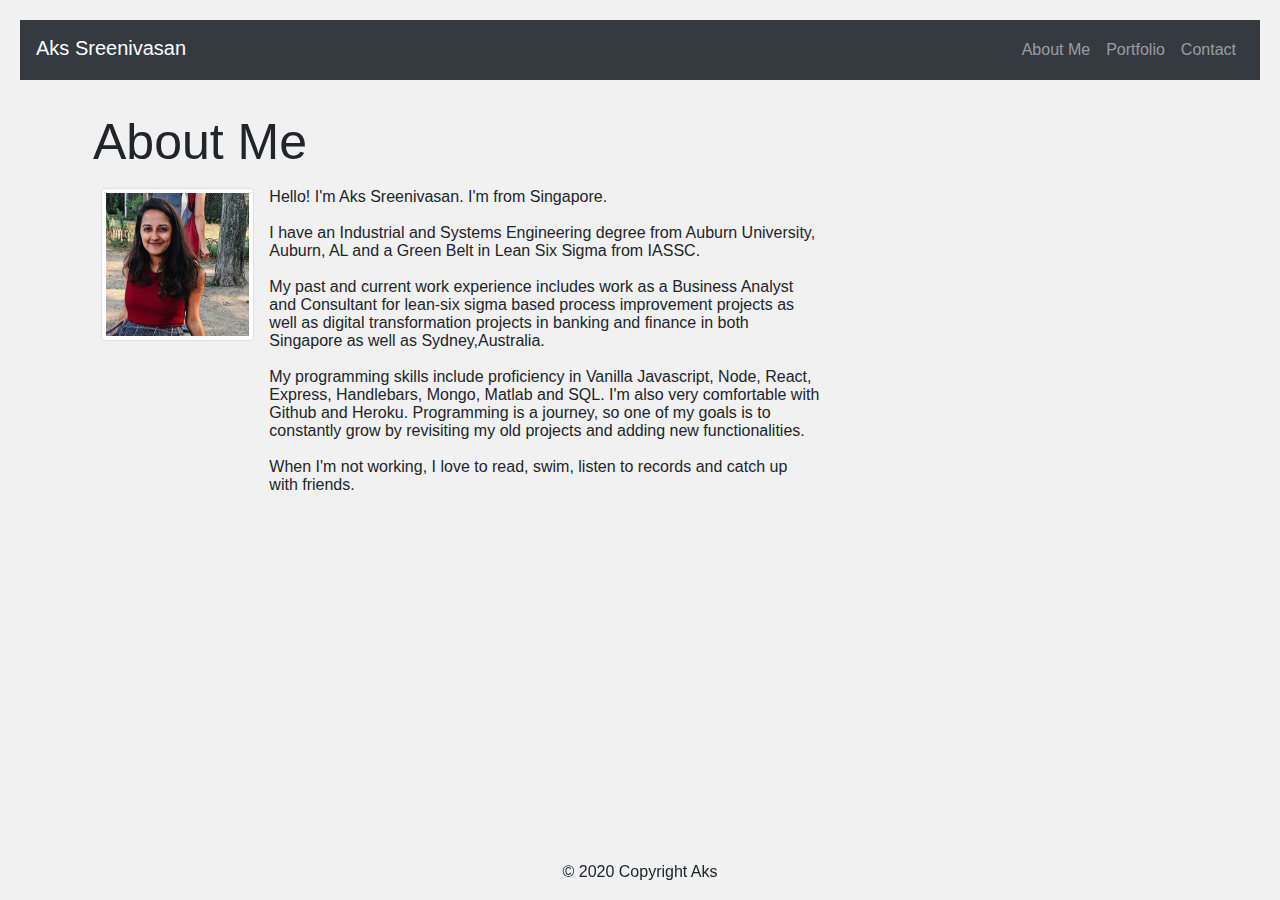
<file: index.html>
<!--Index Page-->

<!DOCTYPE html>
<html lang="en-us">

<head>

    <meta charset="UTF-8">
    <title>Index Page</title>

    <!-- Bootstrap CSS -->
    <link rel="stylesheet" href="https://maxcdn.bootstrapcdn.com/bootstrap/4.0.0/css/bootstrap.min.css">
    <link rel="stylesheet" href="assets/css/style.css">
</head>

<body>



    <!--A Nav Bar with Name and Contact, Portfolio, About Me to the right-->

    <nav class="navbar navbar-expand-lg navbar-dark bg-dark">
        <span class="navbar-brand mb-1 h1 mx-auto text-center">Aks Sreenivasan</span>

        <button class="navbar-toggler" type="button" data-toggle="collapse" data-target="#navbarSupportedContent" aria-controls="navbarSupportedContent" aria-expanded="false" aria-label="Toggle navigation">
  <span class="navbar-toggler-icon"></span>
  </button>
        <!--div containing toggable navigation-->
        <div class="collapse navbar-collapse" id="navbarSupportedContent">

            <!--navigation menu-->
            <ul class="nav navbar-nav ml-auto text-right">
                <li class="nav-item">
                    <a class="nav-link" href="index.html">About Me</a>
                </li>

                <li class="nav-item">
                    <a class="nav-link" href="portfolio2.html">Portfolio</a>
                </li>

                <li class="nav-item">
                    <a class="nav-link" href="contact.html">Contact</a>
                </li>

            </ul>
        </div>
    </nav>


    <!--About Me Section-->

    <div class="container">
        <br>
        <div class="row">
            <div class="col-md-8">
                <div class="page-header">
                    <h1> About Me </h1>

                </div>
                <div class="row">
                    <div class="col-md-3">
                        <img src="assets/images/image.png" href="assets/images/image.png" alt="Aks Picture" class="img-thumbnail">
                    </div>
                    <div class="about col-md-9">
                        <p> Hello! I'm Aks Sreenivasan. I'm from Singapore.</br>
                            </br> I have an Industrial and Systems Engineering degree from Auburn University, Auburn, AL and a Green Belt in Lean Six Sigma from IASSC. </br>
                            </br>

                            My past and current work experience includes work as a Business Analyst and Consultant for lean-six sigma based process improvement projects as well as digital transformation projects in banking and finance in both Singapore as well as Sydney,Australia.</br>
                            </br>

                            My programming skills include proficiency in Vanilla Javascript, Node, React, Express, Handlebars, Mongo, Matlab and SQL. I'm also very comfortable with Github and Heroku. Programming is a journey, so one of my goals is to constantly grow by revisiting
                            my old projects and adding new functionalities.</br>
                            </br>
                            When I'm not working, I love to read, swim, listen to records and catch up with friends.</p>
                    </div>
                </div>
            </div>


            <!-- Footer -->
            <footer class="page-footer font-small blue fixed-bottom">

                <!-- Copyright -->
                <div class="footer-copyright text-center py-3">© 2020 Copyright Aks</div>
                <!-- Copyright -->

            </footer>
            <!-- Footer -->


            <!-- jQuery CDN -->
            <script src="https://ajax.googleapis.com/ajax/libs/jquery/1.11.3/jquery.min.js"></script>

            <script src="https://cdnjs.cloudflare.com/ajax/libs/popper.js/1.14.3/umd/popper.min.js"></script>

            <!-- Bootstrap JavaScript CDN -->
            <script src="https://maxcdn.bootstrapcdn.com/bootstrap/4.0.0/js/bootstrap.min.js"></script>

</body>

</html>
</file>
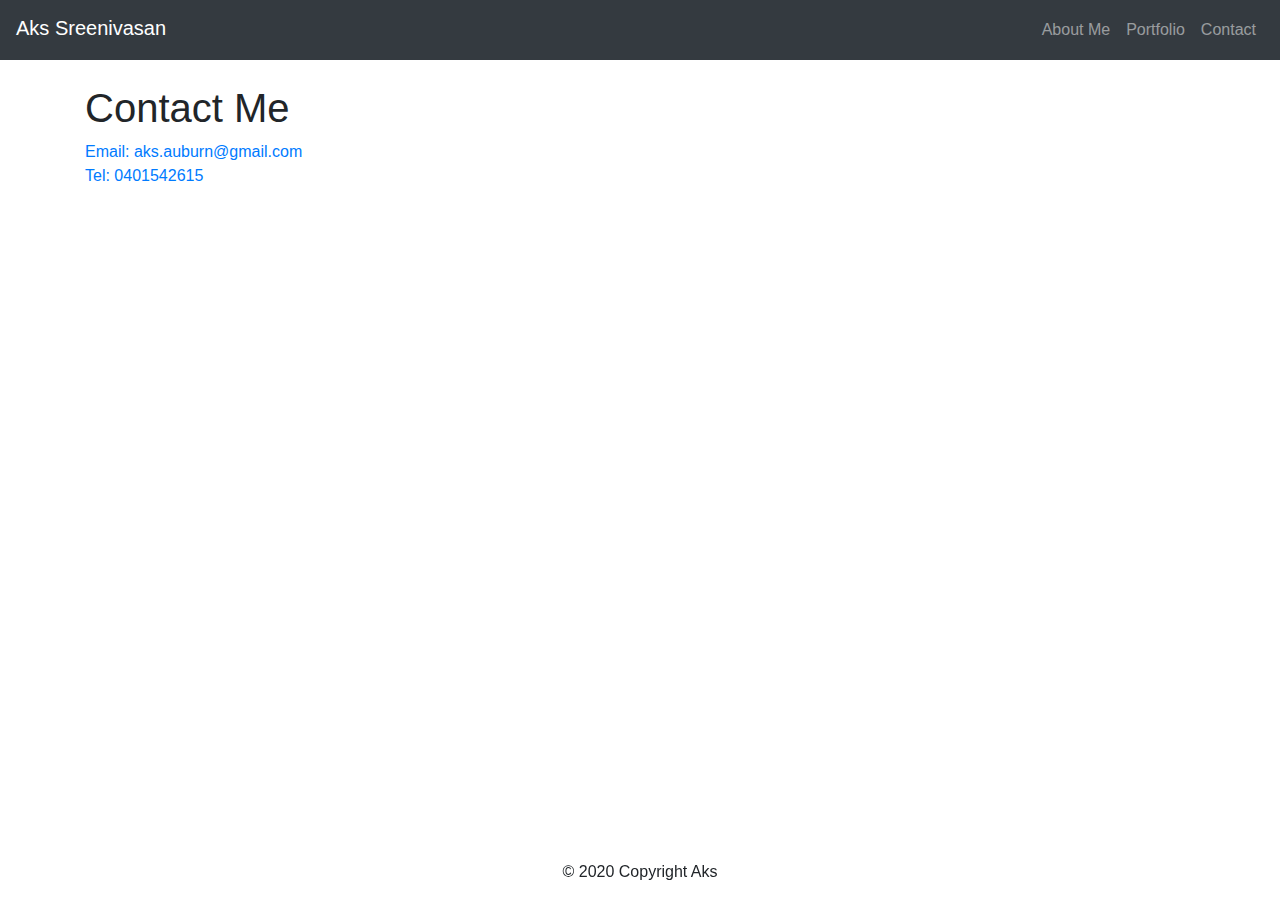
<file: contact.html>
<!--Contact Page-->

<!DOCTYPE html>
<html lang="en-us">

<head>

    <meta charset="UTF-8">
    <title>Contact Page</title>

    <!-- Bootstrap CSS -->
    <link rel="stylesheet" href="https://maxcdn.bootstrapcdn.com/bootstrap/4.0.0/css/bootstrap.min.css">

</head>

<body>

    <!--A Nav Bar with Name and Contact, Portfolio, About Me to the right-->

    <nav class="navbar navbar-expand-lg navbar-dark bg-dark">
        <span class="navbar-brand mb-1 h1 mx-auto text-center">Aks Sreenivasan</span>
        <button class="navbar-toggler" type="button" data-toggle="collapse" data-target="#navbarSupportedContent" aria-controls="navbarSupportedContent" aria-expanded="false" aria-label="Toggle navigation">
    <span class="navbar-toggler-icon"></span>
    </button>
        <!--div containing toggable navigation-->
        <div class="collapse navbar-collapse" id="navbarSupportedContent">

            <!--navigation menu-->
            <ul class="nav navbar-nav ml-auto text-right">
                <li class="nav-item">
                    <a class="nav-link" href="index.html">About Me</a>
                </li>

                <li class="nav-item">
                    <a class="nav-link" href="portfolio2.html">Portfolio</a>
                </li>

                <li class="nav-item">
                    <a class="nav-link" href="contact.html">Contact</a>
                </li>

            </ul>
        </div>
    </nav>



    <!--Contact Form-->

    <form id="contact-form" method="post" action="contact.php" role="form">

        <div class="container">
            <div class="row">
                <div class="col-md-8">
                    <br>
                    <h1>Contact Me</h1>
                    <a href="mailto: aks.auburn@gmail.com"> Email: aks.auburn@gmail.com</a>
                    <br>
                    <span itemprop="telephone"><a href="tel:+61401542615">Tel: 0401542615</a></span>
                </div>
            </div>
            <br>
            <!-- <h5> Or fill out the form below and I'll get back to you as soon as possible:</h5>
            <div class="row">
                <div class="col-md-6">
                    <div class="form-group">
                        <label for="form_name"> Name </label>
                        <input id="form_name" type="text" name="name" class="form-control" placeholder="Please enter your name" required="required" data-error="Name is required.">
                        <div class="help-block with-errors"></div>
                    </div>
                </div>

            </div>
            <div class="row">
                <div class="col-md-6">
                    <div class="form-group">
                        <label for="form_email"> Email Address </label>
                        <input id="form_email" type="email" name="email" class="form-control" placeholder="Please enter your email" required="required" data-error="Valid email is required.">
                        <div class="help-block with-errors"></div>
                    </div>
                </div>

            </div>
            <div class="row">
                <div class="col-md-12">
                    <div class="form-group">
                        <label for="form_message"> Message </label>
                        <textarea id="form_message" name="message" class="form-control" placeholder="Message" rows="4" required="required" data-error="Please, leave a message."></textarea>
                        <div class="help-block with-errors"></div>
                    </div>

                    <form>
                        <div class="form-group">
                            <label for="exampleFormControlFile1">Include an Attachment</label>
                            <input type="file" class="form-control-file" id="exampleFormControlFile1">
                        </div>
                    </form>
                </div>
                <div class=" submit col-md-12">
                    <input type="submit" class="btn btn-success btn-send" value="Send message" style="background: brown;">
                </div>
            </div>
        </div>

    </form> -->

            <!-- Footer -->
            <footer class="page-footer font-small blue fixed-bottom">

                <!-- Copyright -->
                <div class="footer-copyright text-center py-3">© 2020 Copyright Aks</div>
                <!-- Copyright -->

            </footer>
            <!-- Footer -->


            <!-- jQuery CDN -->
            <script src="https://ajax.googleapis.com/ajax/libs/jquery/1.11.3/jquery.min.js"></script>

            <script src="https://cdnjs.cloudflare.com/ajax/libs/popper.js/1.14.3/umd/popper.min.js"></script>

            <!-- Bootstrap JavaScript CDN -->
            <script src="https://maxcdn.bootstrapcdn.com/bootstrap/4.0.0/js/bootstrap.min.js"></script>

</body>

</html>
</file>
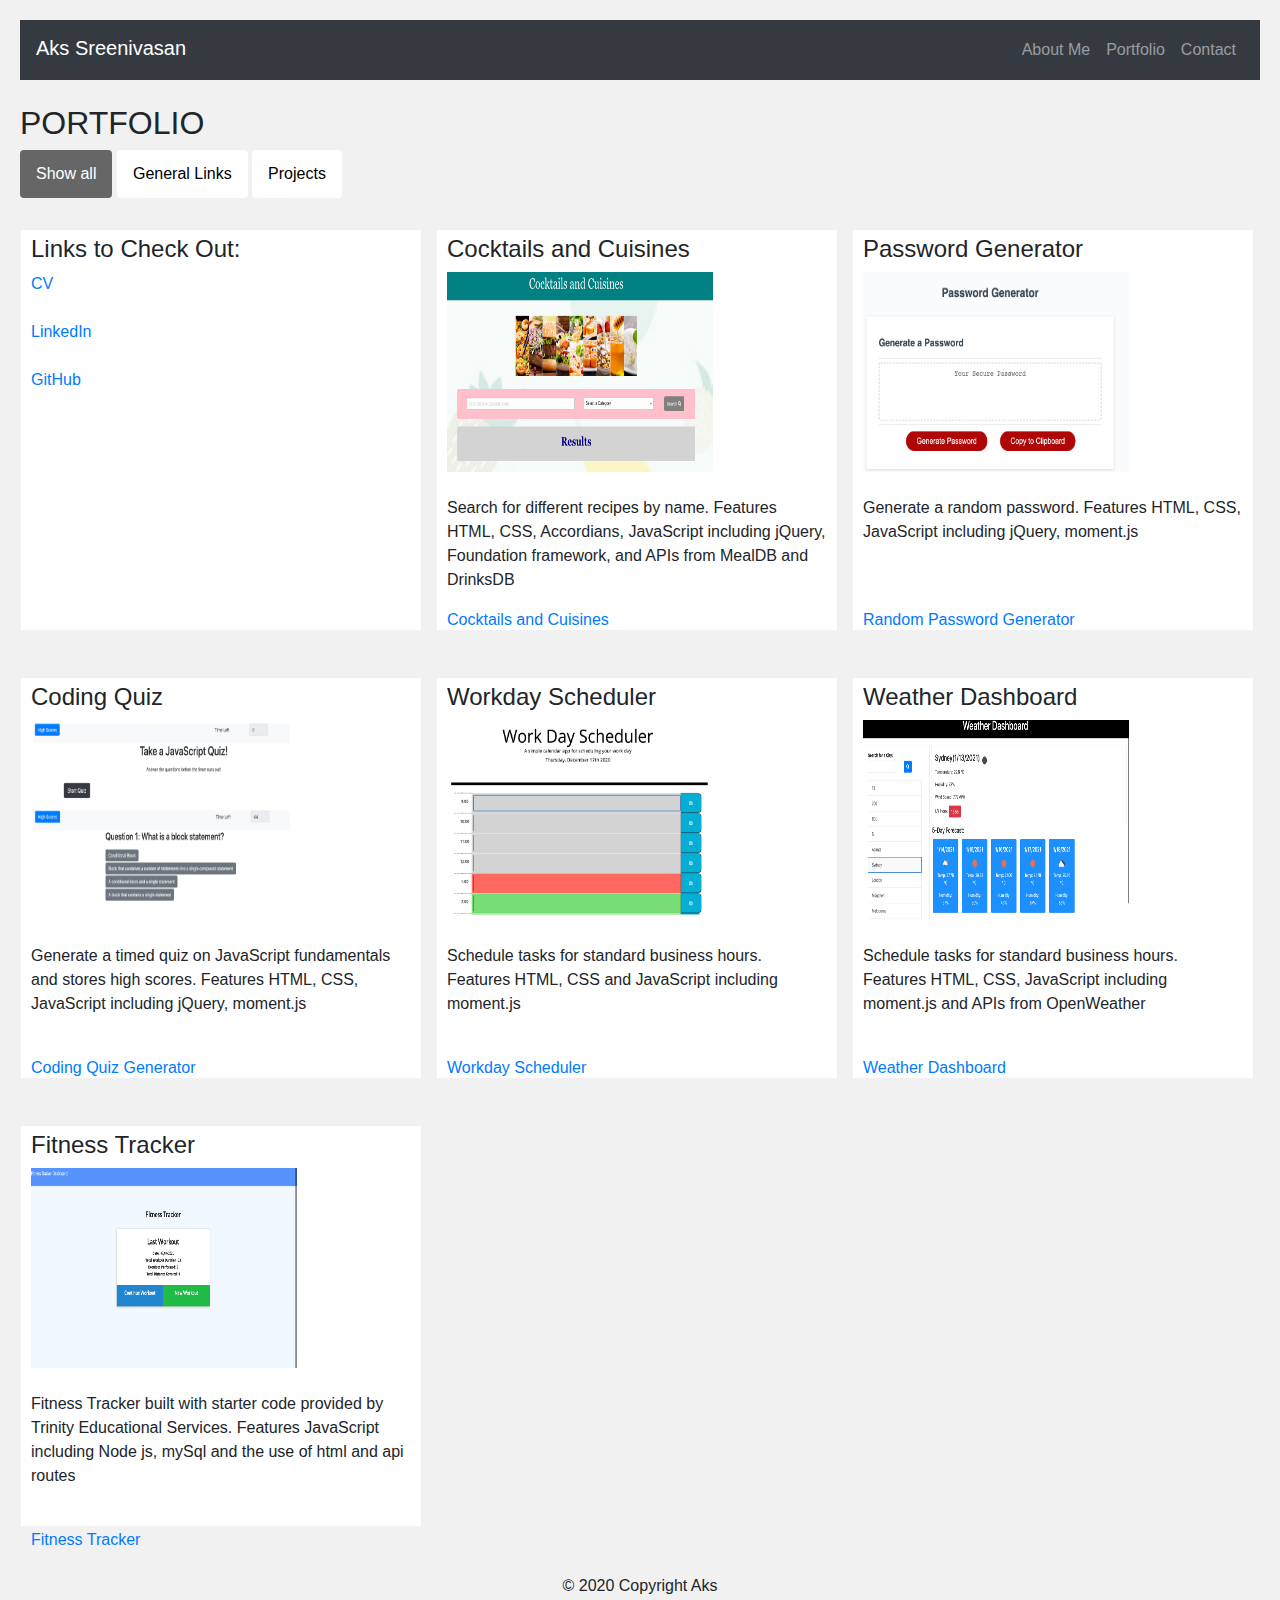
<file: portfolio2.html>
<!DOCTYPE html>
<html lang="en-us">

<head>

    <meta charset="UTF-8">
    <title>Portfolio Page</title>

    <!-- Bootstrap CSS -->
    <link rel="stylesheet" href="https://maxcdn.bootstrapcdn.com/bootstrap/4.0.0/css/bootstrap.min.css">
    <link rel="stylesheet" href="assets/css/style.css">
</head>

<body>
    <!--A Nav Bar with Name and Contact, Portfolio, About Me to the right-->

    <nav class="navbar navbar-expand-lg navbar-dark bg-dark">
        <span class="navbar-brand mb-1 h1 mx-auto text-center">Aks Sreenivasan</span>
        <button class="navbar-toggler" type="button" data-toggle="collapse" data-target="#navbarSupportedContent" aria-controls="navbarSupportedContent" aria-expanded="false" aria-label="Toggle navigation">
<span class="navbar-toggler-icon"></span>
</button>
        <!--div containing toggable navigation-->
        <div class="collapse navbar-collapse" id="navbarSupportedContent">

            <!--navigation menu-->
            <ul class="nav navbar-nav ml-auto text-right">
                <li class="nav-item">
                    <a class="nav-link" href="index.html">About Me</a>
                </li>

                <li class="nav-item">
                    <a class="nav-link" href="portfolio2.html">Portfolio</a>
                </li>

                <li class="nav-item">
                    <a class="nav-link" href="contact.html">Contact</a>
                </li>
            </ul>
        </div>
    </nav>
    <br>
    <h2>PORTFOLIO</h2>
    <div id="myBtnContainer">
        <button class="btn active" onclick="filterSelection('all')"> Show all</button>
        <button class="btn" onclick="filterSelection('General Links')">General Links</button>
        <button class="btn" onclick="filterSelection('Projects')">Projects</button>
        <!-- <button class="btn" onclick="filterSelection('GitHub')"> GitHub</button> -->
    </div>

    <!-- Portfolio Gallery Grid -->
    <div class="row">
        <div class="column General Links">
            <div class="content">
                <h4>Links to Check Out: </h4>
                <div id="link" class="link"><a href="assets/wordfile/CV_5.0.pdf" target="_blank"> CV </a></div>
                <br>
                <div id="link" class="link"><a href="https://www.linkedin.com/in/aks-sreenivasan/" target="_blank">LinkedIn</a></div>
                <br>
                <div id="link" class="link"><a href="https://github.com/aksCo" target="_blank">GitHub</a></div>
            </div>
        </div>

        <div class="column Projects">
            <div class="content">
                <h4>Cocktails and Cuisines</h4>
                <img src="assets/images/CC pic.png" alt="Screenshot of Cocktails and Cuisine Application" style="width:70%">
                <p> <br>Search for different recipes by name. Features HTML, CSS, Accordians, JavaScript including jQuery, Foundation framework, and APIs from MealDB and DrinksDB</p>
                <div id="link" class="link"><a href="https://luuluu75.github.io//Cocktails-Cuisines/" target="_blank">Cocktails and Cuisines</a></div>
            </div>
        </div>
        <div class="column Projects">
            <div class="content">
                <h4>Password Generator</h4>
                <img src="assets/images/PasswordGen.png" alt="Screenshot of Password Generator" style="width:70%">
                <p><br> Generate a random password. Features HTML, CSS, JavaScript including jQuery, moment.js</p>
                <br><br>
                <div id="link" class="link"><a href="https://aksco.github.io/passwordgenerator/" target="_blank">Random Password Generator</a></div>
            </div>
        </div>
        <div class="column Projects">
            <div class="content">
                <h4>Coding Quiz</h4>
                <img src="assets/images/codingquiz.png" alt="Screenshot of Coding Quiz Generator" style="width:70%">
                <p><br> Generate a timed quiz on JavaScript fundamentals and stores high scores. Features HTML, CSS, JavaScript including jQuery, moment.js</p>
                <br>
                <div id="link" class="link"> <a href="https://aksco.github.io/codingquizcreator/" target="_blank">Coding Quiz Generator</a></div>
            </div>
        </div>
        <div class="column Projects">
            <div class="content">
                <h4>Workday Scheduler</h4>
                <img src="assets/images/workday.png" alt="Screenshot of Workday Scheduler" style="width:70%">
                <p><br>Schedule tasks for standard business hours. Features HTML, CSS and JavaScript including moment.js</p>
                <br>
                <div id="link" class="link"><a href="https://aksco.github.io/workdayscheduler/" target="_blank">Workday Scheduler</a></div>
            </div>
        </div>
        <div class="column Projects">
            <div class="content">
                <h4>Weather Dashboard</h4>
                <img src="assets/images/weather.png" alt="Screenshot of Weather Dashboard" style="width:70%">
                <p><br>Schedule tasks for standard business hours. Features HTML, CSS, JavaScript including moment.js and APIs from OpenWeather</p>
                <br>
                <div id="link" class="link"><a href="https://aksco.github.io/weather-dashboard/" target="_blank">Weather Dashboard</a></div>
            </div>
        </div>

        <div class="column Projects">
            <div class="content">
                <h4>Fitness Tracker</h4>
                <img src="assets/images/fitness.png" alt="Screenshot of Fitness Tracker" style="width:70%">
                <p><br>Fitness Tracker built with starter code provided by Trinity Educational Services. Features JavaScript including Node js, mySql and the use of html and api routes</p>
                <br>
                <div id="link" class="link"><a href="https://shielded-caverns-44461.herokuapp.com/?id=606d3b0921821100153b933a" target="_blank">Fitness Tracker</a></div>
            </div>
        </div>
        <!-- END GRID -->
    </div>

    <!-- Footer -->
    <!-- <footer class="page-footer font-small blue fixed-bottom"> -->

    <!-- Copyright -->
    <div class="footer-copyright text-center py-3">© 2020 Copyright Aks</div>
    <!-- Copyright -->

    </footer>
    <!-- Footer -->
    <script src="script.js"></script>

    <!-- jQuery CDN -->
    <script src="https://ajax.googleapis.com/ajax/libs/jquery/1.11.3/jquery.min.js"></script>

    <script src="https://cdnjs.cloudflare.com/ajax/libs/popper.js/1.14.3/umd/popper.min.js"></script>

    <!-- Bootstrap JavaScript CDN -->
    <script src="https://maxcdn.bootstrapcdn.com/bootstrap/4.0.0/js/bootstrap.min.js"></script>

</body>

</html>
</file>
<file: assets/css/style.css>
/* <!--Index---> */

.about {
    line-height: normal;
    text-align: left;
    padding: 0;
    margin: 0;
}


/* <!--Contact--> */


/* <!--Portfolio---> */


/* .card-title {
    text-align: left;
}

.card-text {
    text-align: left;
    padding: 0;
    margin: 0;
    line-height: normal;
}

.card-img-top {
    height: 200px;
} */


/* <!--Portfolio2---> */

* {
    box-sizing: border-box;
}

body {
    background-color: #f1f1f1;
    padding: 20px;
    font-family: Arial;
}


/* Center website */

.main {
    max-width: 900px;
    margin: auto;
    width: auto;
}

h1 {
    font-size: 50px;
    word-break: break-all;
}

.row {
    margin: 8px - 16px;
}


/* Add padding BETWEEN each column */

.row,
.row>.column {
    padding: 8px;
}


/* Create three equal columns that floats next to each other */

.column {
    float: left;
    /* width: 33.33%; */
    width: auto;
    display: none;
    /* Hide columns by default */
}


/* Clear floats after rows */


/* .row:after {
    /* content: ""; */


/* display: table;
    clear: both; */


/* } */


/* Content */


/*
.content1 {
    background-color: white;
    padding: 10px;
    text-align: left;
    //float: left;
    /* //display: inline-block; */


/* padding: 5px 10px;
    margin-right: 10px;
    font-family: Arial, Helvetica, sans-serif;
    font-size: medium; */


/* width: 400px;
    height: 200px;
    margin: 0 auto;
    display: block;
} */

.content {
    background-color: white;
    padding: 10px;
    text-align: left;
    /* //float: left; */
    /* display: inline-block; */
    padding: 5px 10px;
    margin-right: 10px;
    font-family: Arial, Helvetica, sans-serif;
    font-size: medium;
    width: 400px;
    height: 400px;
    margin: 0 auto;
    display: block;
    margin-top: 1em;
    margin-bottom: 1em;
    margin-left: 0;
    margin-right: 0;
}

img {
    width: 200px;
    height: 200px;
    margin-left: auto;
    margin-right: auto;
}

#link {
    /* margin-bottom: auto;
    margin-left: auto;
    margin-right: auto; */
    text-align: center;
    vertical-align: middle;
    display: table-cell;
}


/* #myimg {
    margin-left: auto;
    margin-right: auto;
} */


/* The "show" class is added to the filtered elements */

.show {
    display: block;
}


/* Style the buttons */

.btn {
    border: none;
    outline: none;
    padding: 12px 16px;
    background-color: white;
    cursor: pointer;
}


/* Add a grey background color on mouse-over */

.btn:hover {
    background-color: #ddd;
}


/* Add a dark background color to the active button */

.btn.active {
    background-color: #666;
    color: white;
}


/* .footer {
    position: fixed;
    left: 0;
    bottom: 0;
    width: 100%;
} */
</file>
